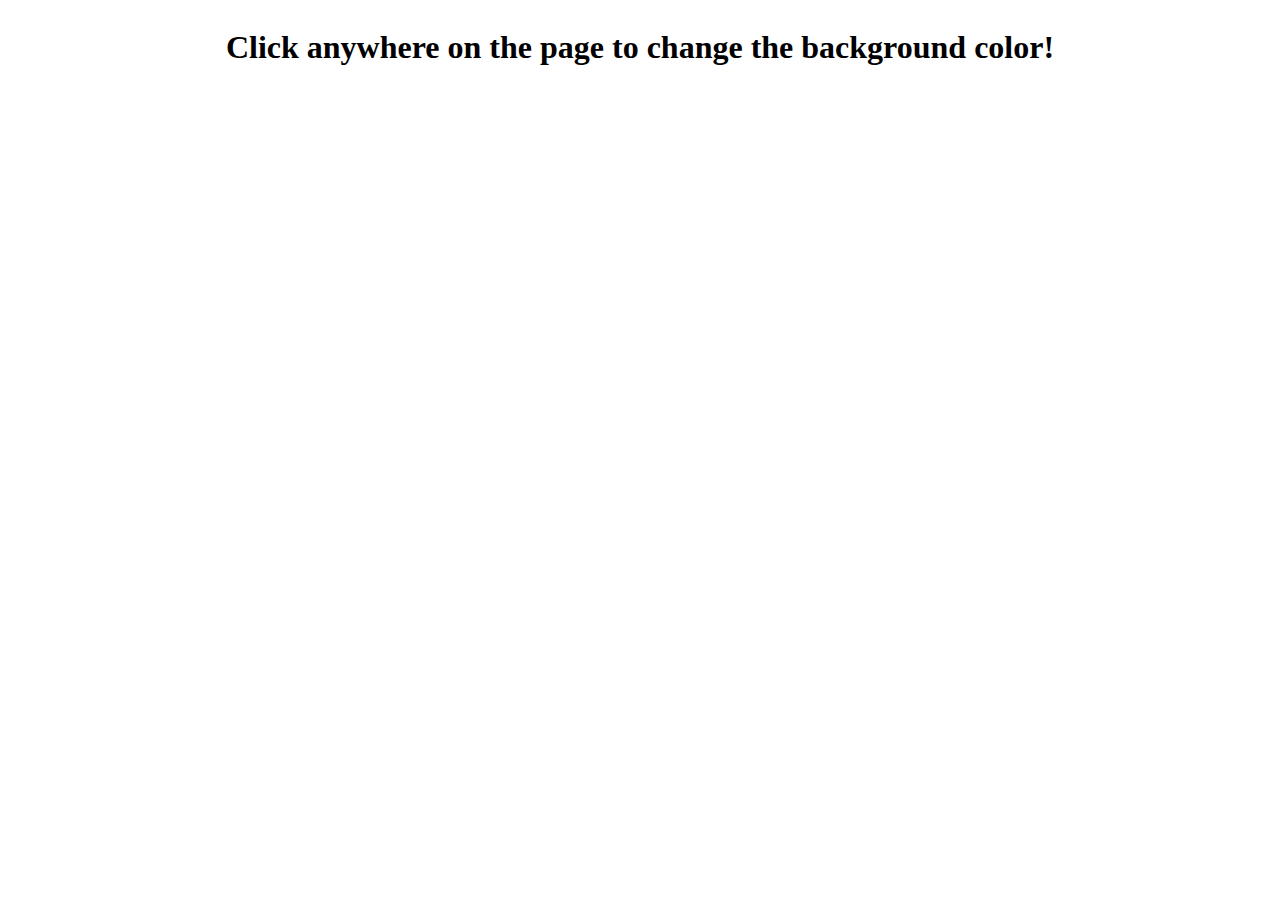
<file: 1/index.html>
<!DOCTYPE html>
<html lang="en" onclick="changeBackgroundColor()">
<head>
    <meta charset="UTF-8">
    <meta http-equiv="X-UA-Compatible" content="IE=edge">
    <meta name="viewport" content="width=device-width, initial-scale=1.0">
    <title>Assignment</title>
    <link rel="stylesheet" href="style.css">
</head>
<body id="bdy" >
    <div class="container">
        <h1 class="bgFunc">Click anywhere on the page to change the background color!</h1>
    </div>
    <script src="app.js"></script>
</body>
</html>
</file>
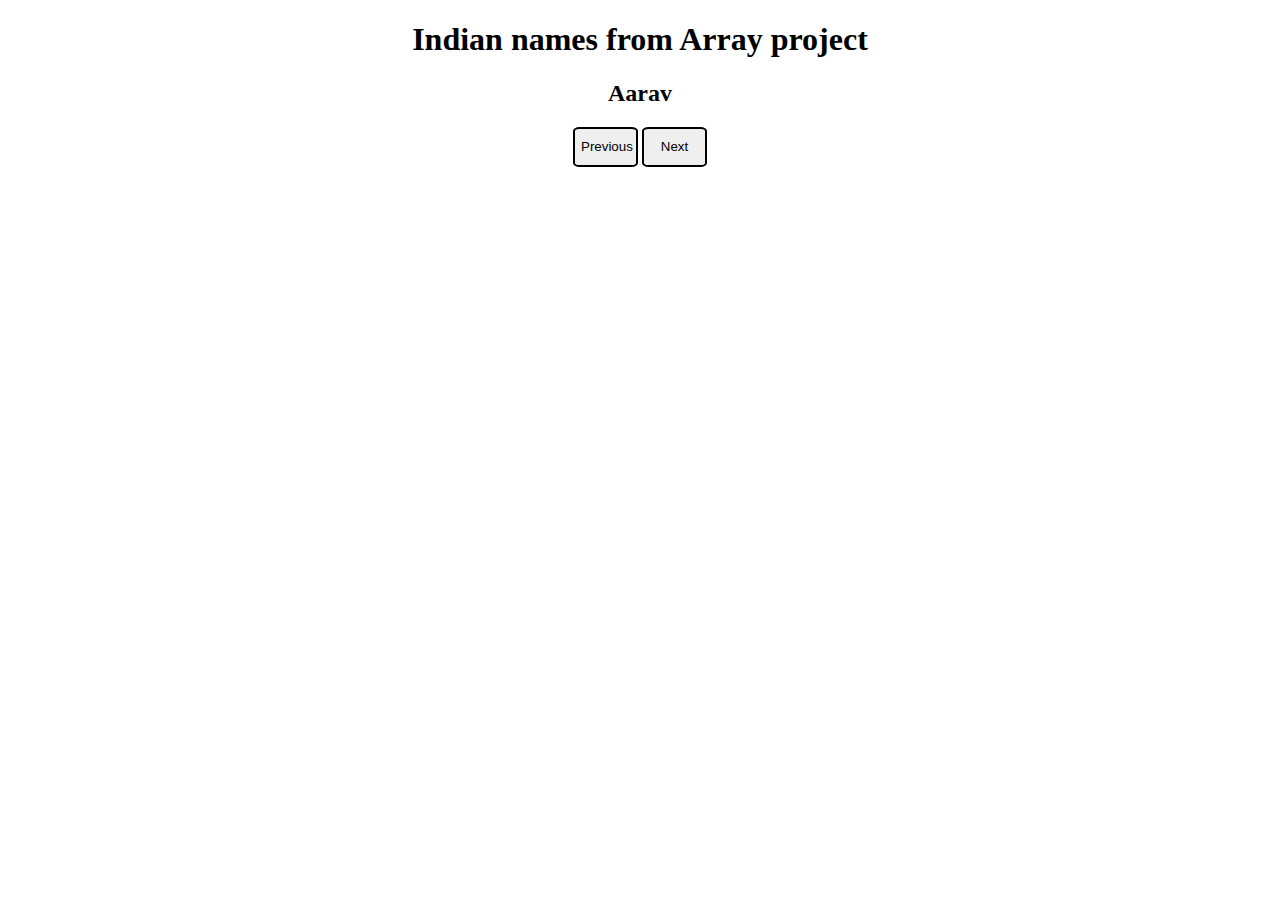
<file: 2/index.html>
<!DOCTYPE html>
<html lang="en">
<head>
    <meta charset="UTF-8">
    <meta http-equiv="X-UA-Compatible" content="IE=edge">
    <meta name="viewport" content="width=device-width, initial-scale=1.0">
    <title>Document</title>
    <link rel="stylesheet" href="style.css">
</head>
<body>
    <div id="text">
        <h1>Indian names from Array project</h1>
        <h2 id="output">Name</h2>
    </div>
    <div id="btnDiv">
        <button class="btn" onclick="previous()">Previous</button>
        <button class="btn" onclick="nextNm()">Next</button>
    </div>
    <script src="app.js"></script>
</body>
</html>
</file>
<file: 1/style.css>
.container {
    text-align: center;
}

.bgFunc {
    display: inline-block;
    text-align: center;
}
</file>
<file: 2/style.css>
#text {
    text-align: center;
}

#btnDiv {
    text-align: center;
}

.btn {
    height: 40px;
    width: 65px;
    border-style: solid;
    border-radius: 10%;
    
}

button:hover {
    border-color: rgb(54, 158, 254);
}
</file>
